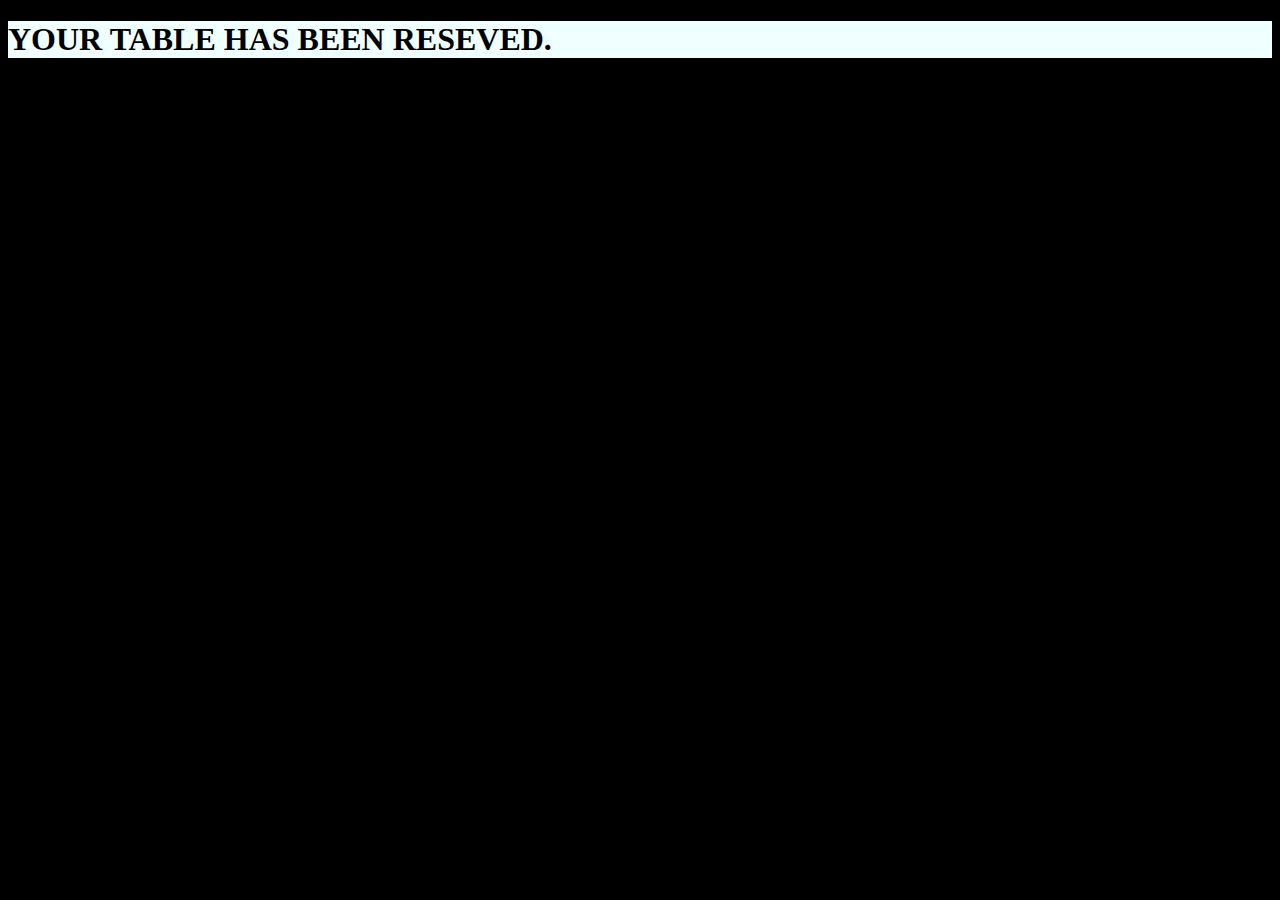
<file: result.html>
<!DOCTYPE html>
<html lang="en">
<head>
    <meta charset="UTF-8">
    <meta name="viewport" content="width=device-width, initial-scale=1.0">
    <title>Document</title>
</head>


<body style="background-color: black;">
     
   <h1 style="background-color: azure;">
    YOUR TABLE HAS BEEN RESEVED.
   </h1>


</body>
</html>
</file>
